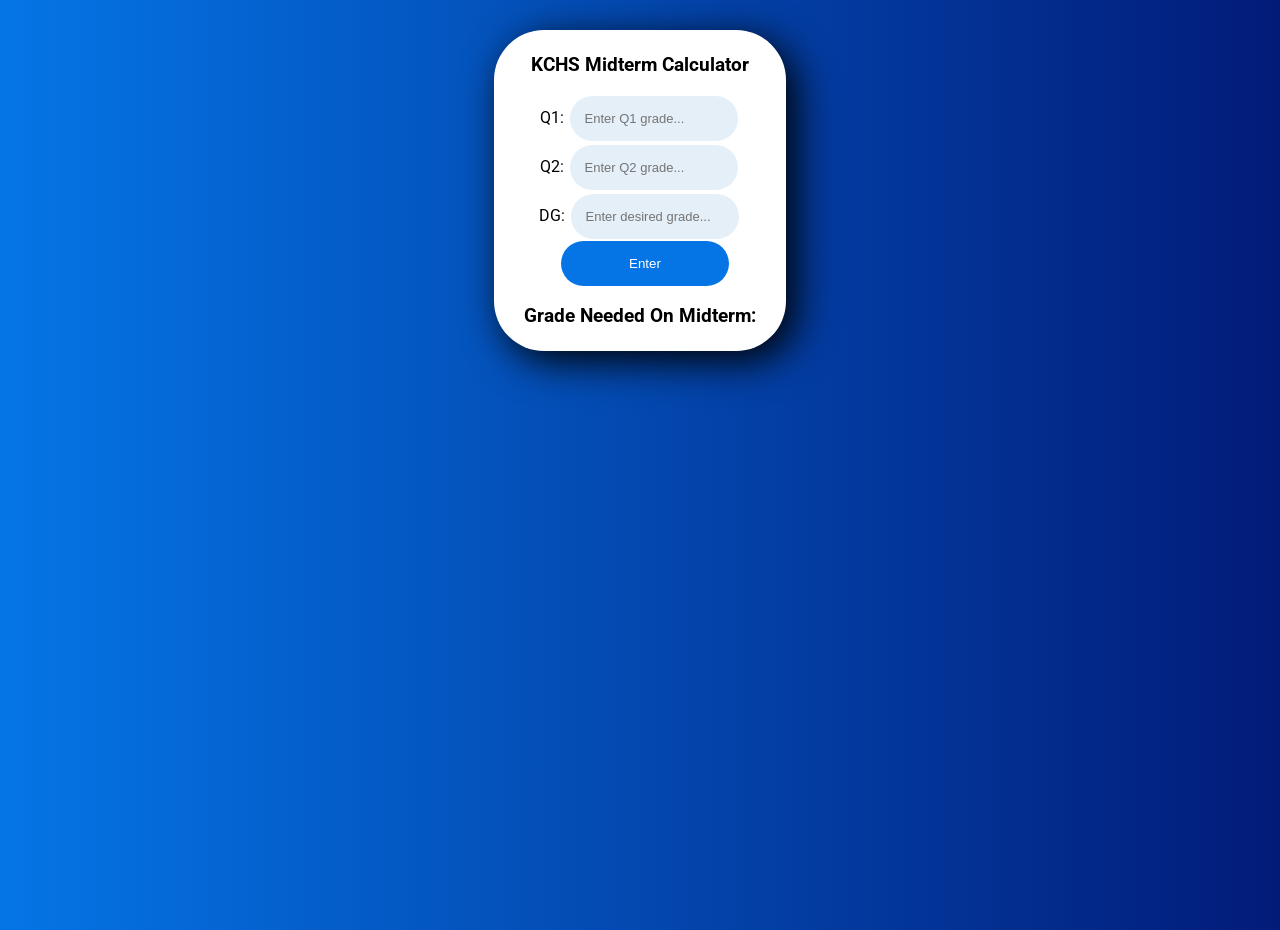
<file: index.html>
<html>

<head>
  <title>Midterm Calculator</title>
  <link rel="preconnect" href="https://fonts.googleapis.com">
  <link rel="preconnect" href="https://fonts.gstatic.com" crossorigin>
  <link href="https://fonts.googleapis.com/css2?family=Oswald&family=Roboto&display=swap" rel="stylesheet">
  <link rel="stylesheet" href="style.css">
  <script src="calculate.js"></script>
  <script async src="//static.getclicky.com/101346487.js"></script>
<noscript><p><img alt="Clicky" width="1" height="1" src="//in.getclicky.com/101346487ns.gif" /></p></noscript>
</head>

<body>
  <div id="calculatorBody">
    <div id="mainHeading">
      <h3> KCHS Midterm Calculator </h3>
    </div>
    <div id="inputBody">
        <label for="q1">Q1:</label>
        <input type="text" id="q1" placeholder="Enter Q1 grade..." required></input><br>
      <label for="q2">Q2:</label>
        <input type="text" id="q2" placeholder="Enter Q2 grade..." required></input><br>
      <label for="dG">DG:</label>
        <input type="text" id="dG" placeholder="Enter desired grade..." required><br></input>
        <button type="input" onclick="calculate()">Enter</button>
    </div>
    <div id="gradeNeededBody">
      <h3 id="neededGrade"> Grade Needed On Midterm: </h3>
    </div>
  <h3 id="test"> </h3>
  </div>
</body>

</html>

<!-- AV -->
<!-- Looking for something? 👀 -->
</file>
<file: style.css>
:root {
  --start-color: #0575e6;
  --end-color: #021b79;
  --p-color: #929da6;
  --button-background: #0575e6;
  --input-background: #e4eff8;
  --radius-50: 50px;
  --padding-15: 15px;
}

body {
  font-family: "Roboto", sans-serif;
  margin: 0;
  padding: 0;
  height: 100vh;
  background: var(--start-color);
  background: linear-gradient(to right, var(--start-color), var(--end-color))
    no-repeat;
}

#calculatorBody {
  border-radius: 5px;
  padding: 5px;
  margin: auto;
  margin-top: 30px;
  width: 22%;
  border-radius: 50px;
  background: #fff;
  box-shadow: 10px 10px 40px black;
}

#mainHeading {
  text-align: center;
  margin: auto;
  width: 100%;
}

#inputBody {
  text-align: center;
}

input {
  margin: 2px;
  width: 60%;
  border: unset;
  background-color: var(--input-background);
  padding: var(--padding-15);
  font-size: 13px;
  border-radius: var(--radius-50);
}

#gradeNeededBody {
  text-align: center;
  width: 100%;
}

button {
  background-color: var(--button-background);
  color: #fff;
  border: unset;
  width: 60%;
  border-radius: var(--radius-50);
  padding: var(--padding-15);
  margin-left: 10px;
  cursor: pointer;
}

@media only screen and (device-width: 390px) {
  #calculatorBody {
    border-radius: 5px;
    padding: 5px;
    margin: auto;
    margin-top: 30px;
    width: 45%;
    border-radius: 50px;
    background: #fff;
    box-shadow: 10px 10px 40px black;
  }
}
</file>
